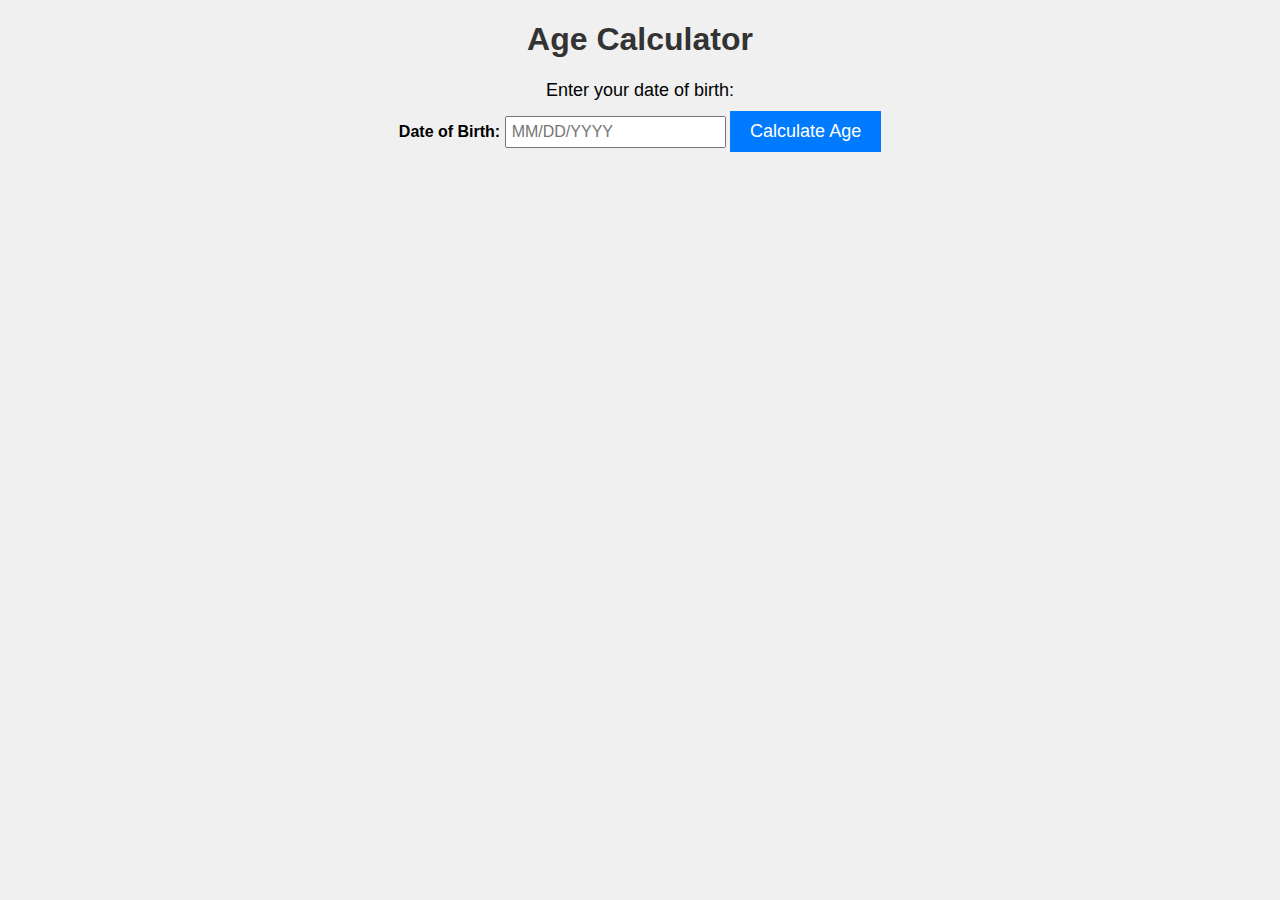
<file: code alpha/age-calculator.html/index.html>
<!DOCTYPE html>
<html>
<head>
    <title>Age Calculator</title>
    <style>
        body {
            font-family: Arial, sans-serif;
            text-align: center;
            background-color: #f0f0f0;
        }

        h1 {
            color: #333;
        }

        p {
            margin: 10px;
            font-size: 18px;
        }

        label {
            font-weight: bold;
        }

        input {
            padding: 5px;
            font-size: 16px;
        }

        button {
            padding: 10px 20px;
            font-size: 18px;
            background-color: #007BFF;
            color: #fff;
            border: none;
            cursor: pointer;
        }

        button:hover {
            background-color: #0056b3;
        }

        #result {
            font-size: 20px;
            font-weight: bold;
            margin-top: 10px;
        }
    </style>
</head>
<body>
    <h1>Age Calculator</h1>
    <p>Enter your date of birth:</p>

    <label for="dob">Date of Birth:</label>
    <input type="text" id="dob" placeholder="MM/DD/YYYY">

    <button onclick="calculateAge()">Calculate Age</button>

    <p id="result"></p>

    <script>
        function calculateAge() {
            var dob = document.getElementById('dob').value;
            var dobDate = new Date(dob);

            if (isNaN(dobDate)) {
                document.getElementById('result').innerHTML = 'Please enter a valid date (MM/DD/YYYY)';
                return;
            }

            var today = new Date();
            var age = today.getFullYear() - dobDate.getFullYear();
            var m = today.getMonth() - dobDate.getMonth();
            if (m < 0 || (m === 0 && today.getDate() < dobDate.getDate())) {
                age--;
            }

            document.getElementById('result').innerHTML = 'Your age is: ' + age + ' years';
        }
    </script>
</body>
</html>
</file>
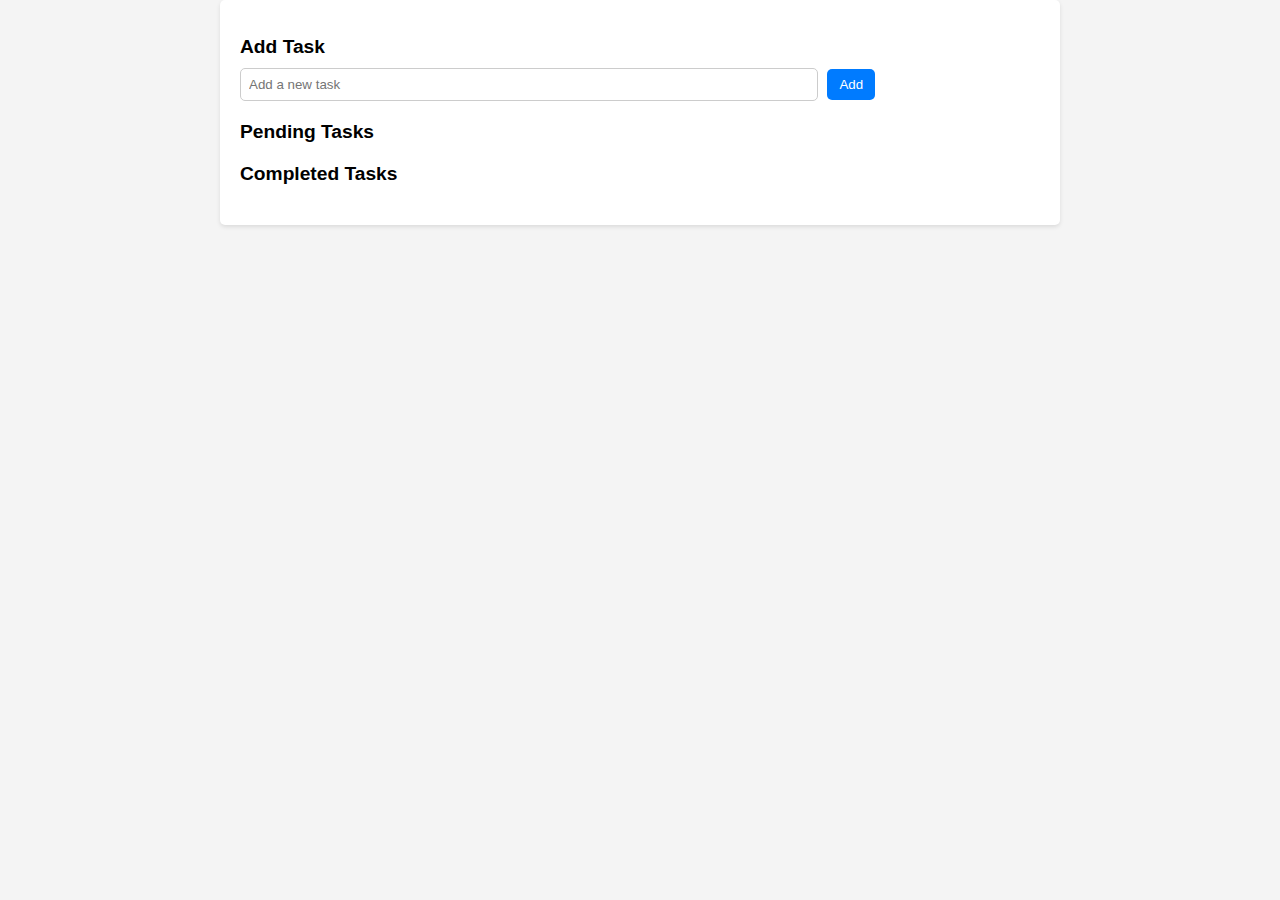
<file: code alpha/to-do/index.html>
<!DOCTYPE html>
<html lang="en">
<head>
    <meta charset="UTF-8">
    <meta name="viewport" content="width=device-width, initial-scale=1.0">
    <title>To-Do App</title>
    <link rel="stylesheet" href="style.css">
</head>
<body>
    <div class="container">
        <section id="add-task">
            <h2>Add Task</h2>
            <input type="text" id="task-input" placeholder="Add a new task">
            <button id="add-button">Add</button>
        </section>
        <section id="pending-tasks">
            <h2>Pending Tasks</h2>
            <ul id="pending-list">
                <!-- Pending tasks will be added here -->
            </ul>
        </section>
        <section id="completed-tasks">
            <h2>Completed Tasks</h2>
            <ul id="completed-list">
                <!-- Completed tasks will be added here -->
            </ul>
        </section>
    </div>
    <script src="script.js"></script>
</body>
</html>
</file>
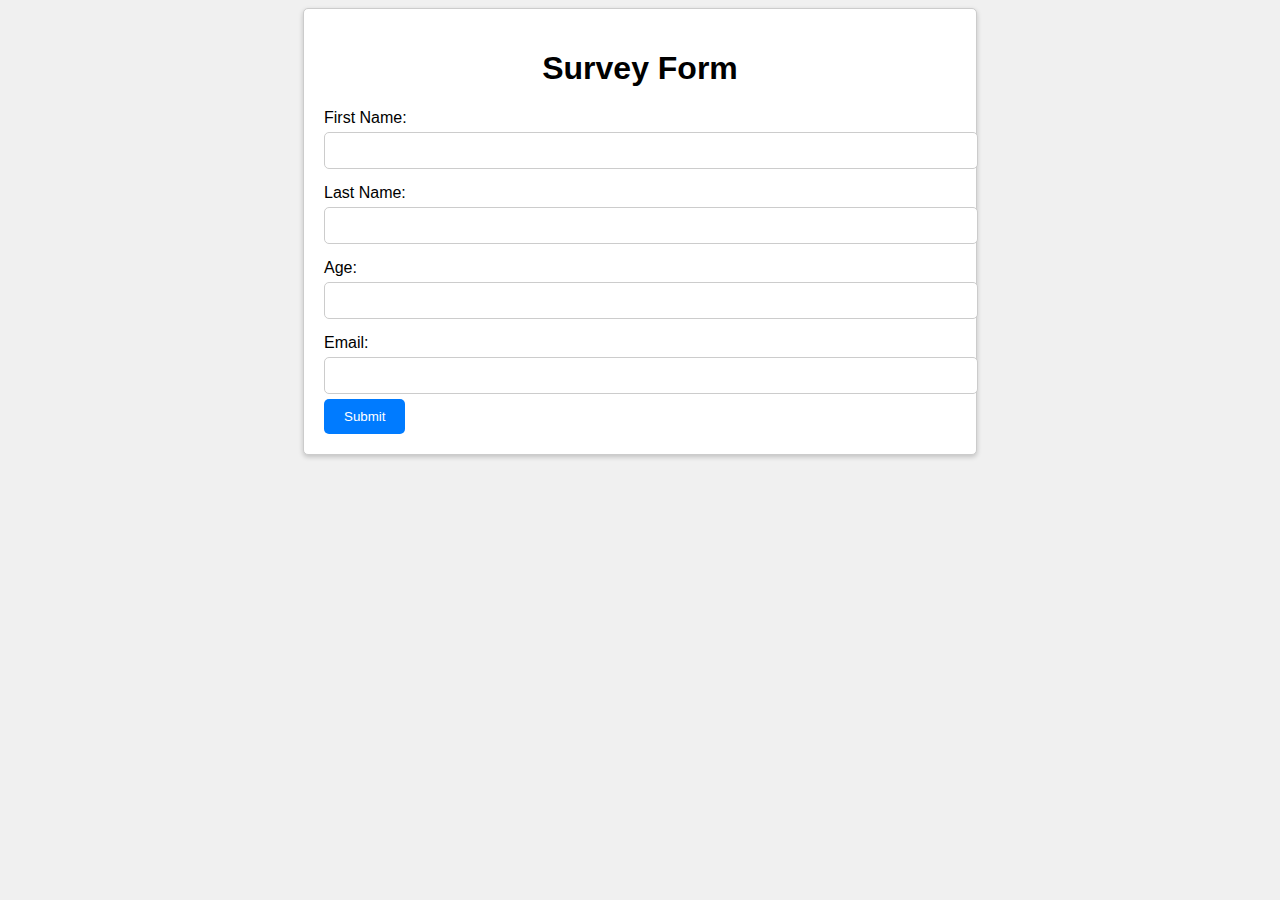
<file: code alpha/surveyform/survey.html>
<!DOCTYPE html>
<html>
<head>
    <title>Survey Form</title>
    <style>
        body {
            font-family: Arial, sans-serif;
            background-color: #f0f0f0;
        }

        .container {
            width: 50%;
            margin: 0 auto;
            padding: 20px;
            background-color: #fff;
            border: 1px solid #ccc;
            border-radius: 5px;
            box-shadow: 0 2px 5px rgba(0, 0, 0, 0.2);
        }

        h1 {
            text-align: center;
        }

        label {
            display: block;
            margin-top: 10px;
        }

        input[type="text"], input[type="email"], input[type="number"] {
            width: 100%;
            padding: 10px;
            margin: 5px 0;
            border: 1px solid #ccc;
            border-radius: 5px;
        }

        input[type="submit"] {
            background-color: #007BFF;
            color: #fff;
            border: none;
            padding: 10px 20px;
            border-radius: 5px;
            cursor: pointer;
        }

        input[type="submit"]:hover {
            background-color: #0056b3;
        }
    </style>
</head>
<body>
    <div class="container">
        <h1>Survey Form</h1>
        <form action="submit_survey.php" method="post">
            <label for="first_name">First Name:</label>
            <input type="text" id="first_name" name="first_name" required>

            <label for="last_name">Last Name:</label>
            <input type="text" id="last_name" name="last_name" required>

            <label for="age">Age:</label>
            <input type="number" id="age" name="age" required>

            <label for="email">Email:</label>
            <input type="email" id="email" name="email" required>

            <!-- Add more questions here as needed -->

            <input type="submit" value="Submit">
        </form>
    </div>
</body>
</html>
</file>
<file: code alpha/to-do/style.css>
/* styles.css */

body {
    font-family: Arial, sans-serif;
    margin: 0;
    padding: 0;
    background-color: #f4f4f4;
}

.container {
    max-width: 800px;
    margin: 0 auto;
    padding: 20px;
    background-color: #fff;
    box-shadow: 0 2px 4px rgba(0, 0, 0, 0.1);
    border-radius: 5px;
}

section {
    margin-bottom: 20px;
}

h2 {
    font-size: 1.2rem;
    margin-bottom: 10px;
}

#add-task input[type="text"] {
    width: 70%;
    padding: 8px;
    border: 1px solid #ccc;
    border-radius: 5px;
}

#add-button {
    padding: 8px 12px;
    background-color: #007BFF;
    color: #fff;
    border: none;
    border-radius: 5px;
    cursor: pointer;
}

#add-button:hover {
    background-color: #0056b3;
}

ul {
    list-style-type: none;
    padding: 0;
}

li {
    display: flex;
    justify-content: space-between;
    align-items: center;
    background-color: #fff;
    border: 1px solid #ddd;
    padding: 10px;
    margin: 5px 0;
    border-radius: 5px;
}

button {
    padding: 6px 12px;
    background-color: #ff3333;
    color: #fff;
    border: none;
    border-radius: 5px;
    cursor: pointer;
    margin-left: 5px;
}

button:hover {
    background-color: #d11a1a;
}

button:disabled {
    background-color: #ccc;
    cursor: not-allowed;
}
</file>
